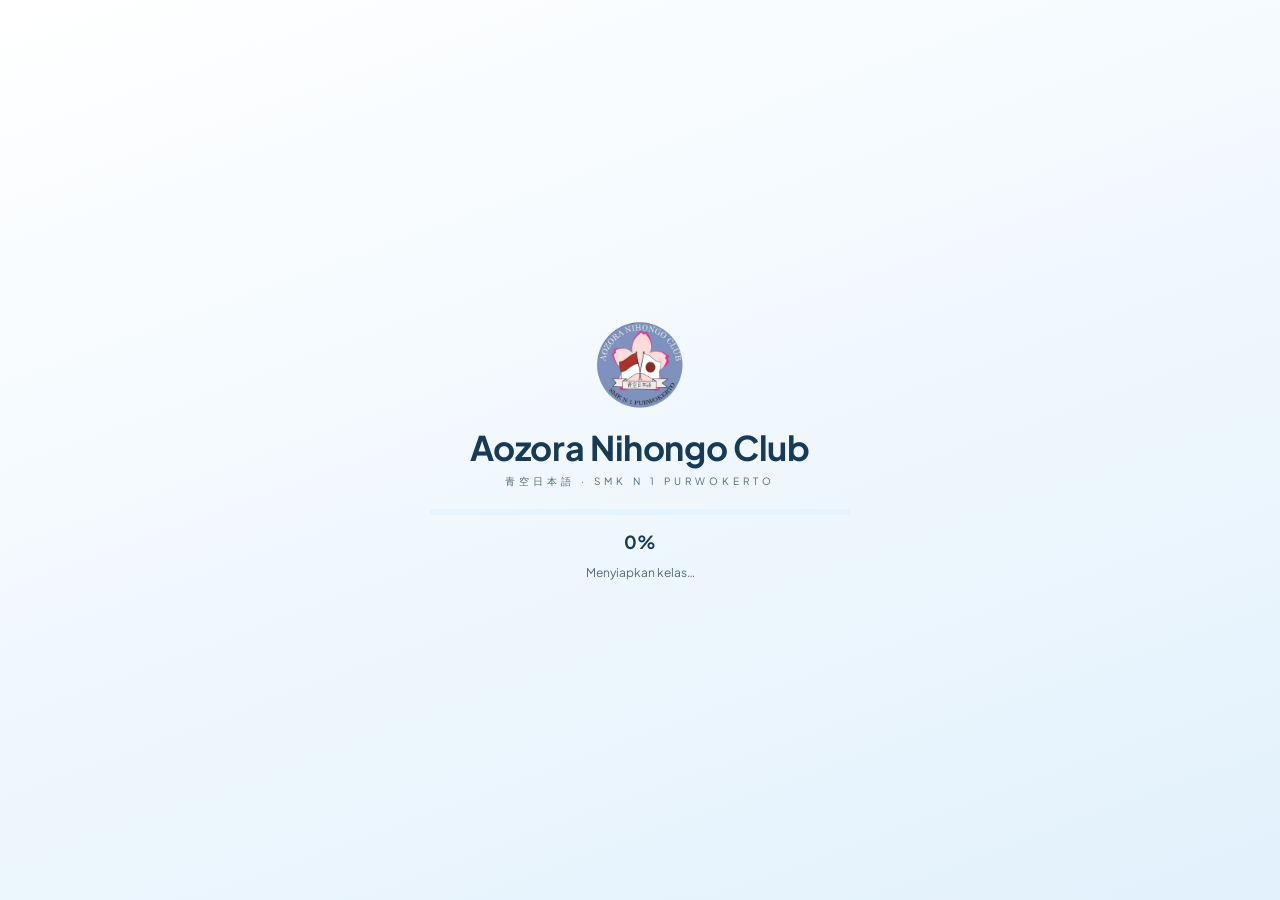
<file: index.template.html>
<!doctype html>
<!--
  ============================================================================
  AOZORA NIHONGO CLUB — index.html
  ============================================================================
  APA INI?
  File ini adalah KERANGKA website. Ibarat rumah: HTML = dinding + ruangan,
  CSS = cat + hiasan, JavaScript = listrik + saklar yang bikin ruangan hidup.

  PETA ISI:
  index.html = struktur; css/style.css = urutan style; js/main.js = logika utama.
    <head>   -> judul, font, metadata, dan stylesheet
    <body>   -> navigasi, beranda/maskot, belajar, kegiatan, pesan, admin
      1. Transisi + preloader  : efek pembuka/pindah panel
      2. Latar + navigasi      : hiasan halaman dan menu
      3. Beranda               : hero Fuji, teks klub, logo dan maskot
      4. Belajar               : kana, kuis, kata hari ini, kosakata
      5. Kegiatan              : info pertemuan dan slider klub
      6. Pesan                 : form publik dan pesan pribadi
      7. Footer                : penutup halaman
      8. Popup + modal admin   : panel yang muncul saat dibuka
      9. Script                : config, store, data, main, fitur terpisah

  BACA KODE: setelah blok utama ada komentar penutup yang merangkum fungsi.
  Uraian langkah demi langkah dan contoh tersedia di PANDUAN-KODE.md.
  Komentar HTML tidak tampil sebagai konten halaman.
  ============================================================================
-->
<html lang="id">
  <head>
    <meta charset="UTF-8" />
    <meta name="viewport" content="width=device-width, initial-scale=1, viewport-fit=cover" />
    <meta name="theme-color" content="#4ecdc4" />
    <title>青空日本語 — Aozora Nihongo Club | SMK N 1 Purwokerto</title>
    <meta
      name="description"
      content="Aozora Nihongo Club — ekstrakurikuler bahasa Jepang SMK N 1 Purwokerto. Belajar Hiragana, Katakana, kosakata, dan kegiatan klub."
    />
    <link rel="icon" href="assets/logo.jpg" />
    <link rel="apple-touch-icon" href="assets/logo.jpg" />
    <link rel="preconnect" href="https://fonts.googleapis.com" />
    <link rel="preconnect" href="https://fonts.gstatic.com" crossorigin />
    <link
      href="https://fonts.googleapis.com/css2?family=Plus+Jakarta+Sans:wght@400;600;700;800&family=Noto+Sans+JP:wght@400;700&display=swap"
      rel="stylesheet"
    />
    <!-- style.css memuat CSS per bagian dalam urutan cascade yang tercatat di panduan. -->
    <link rel="stylesheet" href="css/style.css" />
    <script>
      try {
        if (localStorage.getItem("aozora.theme") === "dark")
          document.documentElement.classList.add("dark-pre");
      } catch (e) {}
    </script>
  </head>
  <body class="locked">
    <!--
  ============================================================
  1. PAGE TRANSITION (tirai animasi)
  ============================================================
  Dua panel (.p1 .p2) yang menutup layar saat pindah bagian,
  lalu terbuka lagi. Diatur animasinya di CSS (.curtain).
  aria-hidden="true" = disembunyikan dari pembaca layar
  karena ini cuma hiasan, bukan konten.
  ============================================================
-->
    <div class="curtain" id="curtain" aria-hidden="true">
      <div class="panel p1"></div>
      <div class="panel p2"></div>
      <div class="mark">
        <div><img src="assets/logo-nobg.png" alt="" /><b>青空日本語</b></div>
      </div>
    </div>

    <!--
  ============================================================
  2. PRELOADER (layar loading)
  ============================================================
  Muncul pertama kali web dibuka, menampilkan logo + progress bar.
  id="plBar"   -> batang progress (lebarnya diatur JS)
  id="plPct"   -> angka persen
  id="plTip"   -> teks tips yang berganti-ganti
  Setelah selesai, JS menambahkan class "done" supaya hilang.
  ============================================================
-->
    <div id="preloader">
      <div class="pl-inner">
        <img class="pl-logo" src="assets/logo-nobg.png" alt="Logo Aozora Nihongo Club" />
        <h1 class="pl-name">Aozora <span>Nihongo</span> Club</h1>
        <div class="pl-sub">青空日本語 · SMK N 1 Purwokerto</div>
        <div class="pl-bar"><i id="plBar"></i></div>
        <div class="pl-pct"><span id="plPct">0</span>%</div>
        <div class="pl-tip" id="plTip">Menyiapkan kelas…</div>
      </div>
    </div>

    <!--
  ============================================================
  3. BACKDROP (latar hiasan)
  ============================================================
  .blob      -> 3 bulatan warna blur di belakang layar
  .grid-overlay -> garis kotak-kotak halus (tekstur)
  .scroll-progress -> garis tipis di atas = seberapa jauh sudah scroll
  .cursor-ring / .cursor-dot -> kursor kustom (hanya di komputer)
  ============================================================
-->
    <div class="backdrop">
      <div class="blob b1"></div>
      <div class="blob b2"></div>
      <div class="blob b3"></div>
    </div>
    <div class="grid-overlay"></div>
    <div class="scroll-progress" id="scrollProgress"></div>
    <div class="cursor-ring" id="cursorRing"></div>
    <div class="cursor-dot" id="cursorDot"></div>

    <!-- BUILD:navigation -->
    <!-- BUILD:home -->
    <!-- BUILD:learning -->
    <!-- BUILD:activities -->
    <!-- BUILD:messages -->
    <!-- BUILD:footer -->
    <!-- BUILD:dialogs -->
    <!-- BUILD:scripts -->
  </body>
</html>
</file>
<file: css/style.css>
/* Urutan @import menjaga cascade CSS. Peta fitur ada di PANDUAN-KODE.md. */
@import url("parts/00-base.css");
@import url("parts/01-navigation.css");
@import url("parts/02-layout-buttons.css");
@import url("parts/03-hero-mascot.css");
@import url("parts/04-learning.css");
@import url("parts/05-activities.css");
@import url("parts/06-legacy-gallery.css");
@import url("parts/07-messages.css");
@import url("parts/08-footer-admin.css");
@import url("parts/09-motion-accordion.css");
@import url("parts/10-responsive-overrides.css");
</file>
